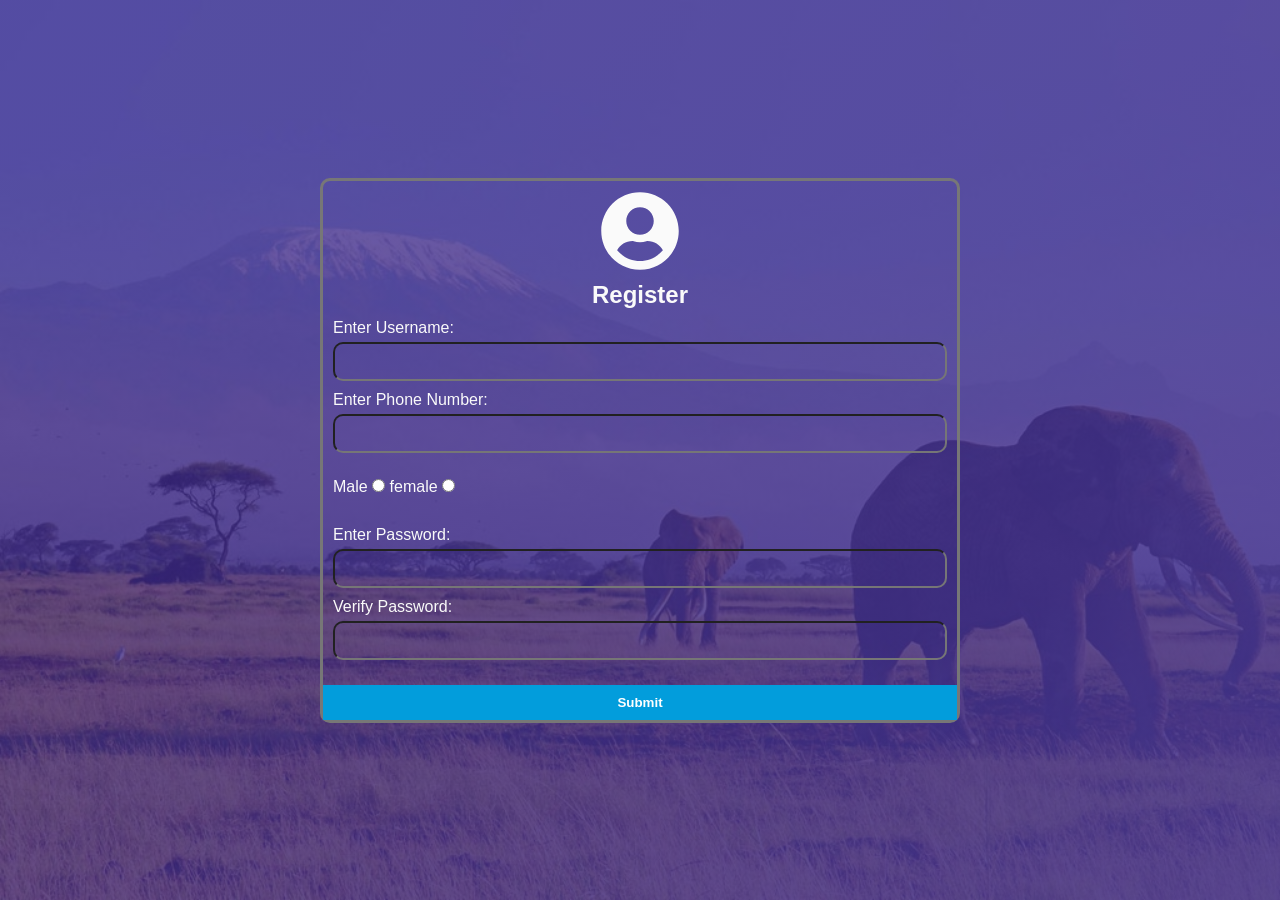
<file: index.html>
<!DOCTYPE html>
<html lang="en">
<head>
    <meta charset="UTF-8">
    <meta name="viewport" content="width=device-width, initial-scale=1.0">
    <link rel="stylesheet" href="css/style.css">
    <title>Form Validation | Legacy Tech</title>
</head>
<body>
    <form name="form"  id="form">
        <div class="user-icon">
            <i class="fas fa-user-circle fa-5x"></i>
        </div>
        <h2>Register</h2>
        <div id="error-msg"></div>
        <div class="form-control">
            <label for="username">Enter Username:</label>
            <input type="text" name="username" required>
            <i class="fa fa-exclamation-circle"></i>
        </div>
        <div class="form-control">
            <label for="number">Enter Phone Number:</label>
            <input type="number" name="number" required>
            <i class="fa fa-exclamation-circle"></i>
        </div>
        <div class="radio">
            <label for="radio">Male</label>
            <input type="radio" name="radio" id="male_gender" value="male">
            <label for="radio">female</label>
            <input type="radio" name="radio" id="female_gender" value="female">
        </div>
        <div class="form-control">
            <label for="password1">Enter Password:</label>
            <input type="password" name="password1" required>
            <i class="fa fa-exclamation-circle"></i>
        </div>
        <div class="form-control">
            <label for="password2">Verify Password:</label>
            <input type="password" name="password2" required>
            <i class="fa fa-exclamation-circle"></i>
        </div>
        <button name="submit" type="submit">Submit</button>
    </form>
    
    <script src="js/all.min.js"></script>
    <script src="js/script.js"></script>
</body>
</html>
</file>
<file: css/style.css>
* {
    padding: 0;
    margin: 0;
    box-sizing: inherit;
}

html {
    font-size: 62.5%;
    box-sizing: border-box;
}

body {
    background:linear-gradient(135deg,
    rgba(49, 24, 131, 0.7) 0%,
    rgba(72, 56, 149, 0.9)) 100%,
    url('../images/elephants-wildlife.jpg');
    background-repeat: no-repeat;
    background-position: top center;
    background-size: cover;
    position: relative;
    color: #fafafa;
    font-size: 1.6rem;
    font-family: 'Franklin Gothic Medium', 'Arial Narrow', Arial, sans-serif;
    width: 100%;
    min-height: 100vh;
    display: flex;
    justify-content: center;
    align-items: center;
    position: relative;
}

.logo {
    width: 10rem;
    height: 50rem;
    position: absolute;
    left: 10rem;
    top: 8rem;
}

.logo img {
    width: 100%;
}

form {
    border: 0.3rem solid #777;
    border-radius: 1rem;
    width: 50%;
}

.user-icon {
    text-align: center;
    margin-bottom: 1remrem;
}

h2 {
    text-align: center;
}

form div {
    display: block;
    margin: 1rem 1rem;
}

.form-control {
    position: relative;
}


.fa-exclamation-circle {
    color: rgba(255, 0, 0, 0.801);
    position: absolute;
    right: 1rem;
    top: 3.5rem;
    visibility: hidden;
}

.radio {
    margin: 2.5rem 1rem;
}

.radio label {
    display: inline-block;
}

label {
    display: block;
    margin-bottom: 0.5rem;
}

input[type="text"], input[type="number"], input[type="password"] {
    display: block;
    width: 100%;
    padding: 1rem 1rem;
    background: transparent;
    color: #fafafa;
    border-radius: 1rem;
}

input[type="radio"] {
    cursor: pointer;
}

button {
    display: block;
    width: 100%;
    margin-top: 2.5rem;
    padding: 1rem 0;
    background-color: #029ddc;
    color: #fff;
    border: none;
    font-weight: bold;
    overflow: hidden;
    cursor: pointer;
}

#error-msg {
    color: rgba(255, 0, 0, 0.9);
    border-radius: .5rem;
    /* padding: .5rem 1rem; */
}
</file>
